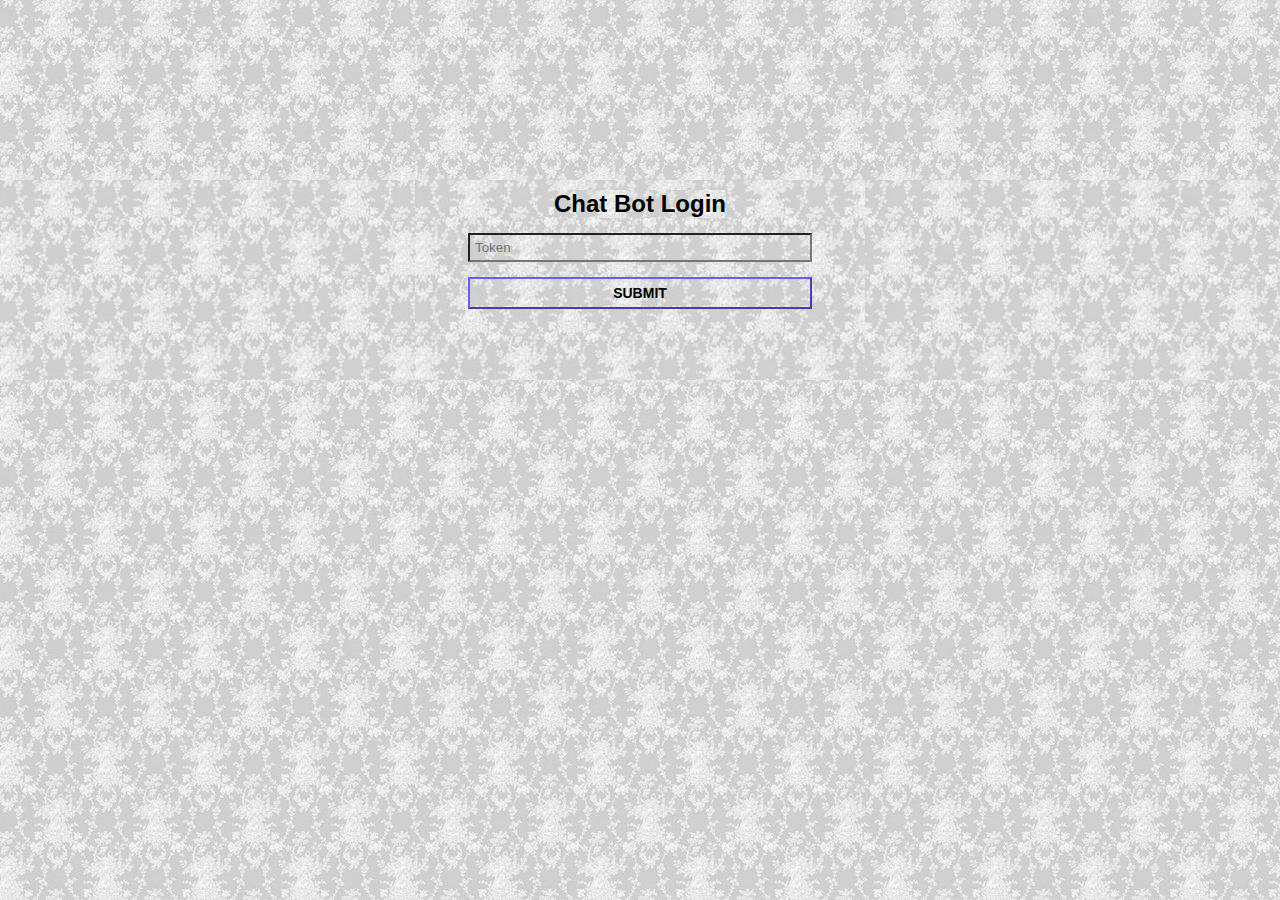
<file: telegramBot/index.html>
<!DOCTYPE html>
<html lang="en">
<head>
    <meta charset="UTF-8">
    <meta http-equiv="X-UA-Compatible" content="IE=edge">
    <meta name="viewport" content="width=device-width, initial-scale=1.0">
    <link rel="stylesheet" href="./css/main.css">
    <title>BotLogin</title>
</head>
<body>
    <div id="container">
        <h2>Chat Bot Login</h2>
        <input type="text" id="token" placeholder="Token">
        <button type="submit">Submit</button>
    </div>
    <script > 
    const button = document.querySelector('button')
    const input  = document.querySelector('#token')

    button.onclick = () => {
        if(input.value){
            connect(input.value)
        }
    }

    async function connect (key) {
        let response = await fetch(`https://api.telegram.org/bot${key}/getMe`)
        response = await response.json()
        if(response['ok']){
            document.location=`admin.html?token=${key}`
        }
        else{
            input.value = null
            return alert(response['description'])
        }
    }

    </script>
</body>
</html>
</file>
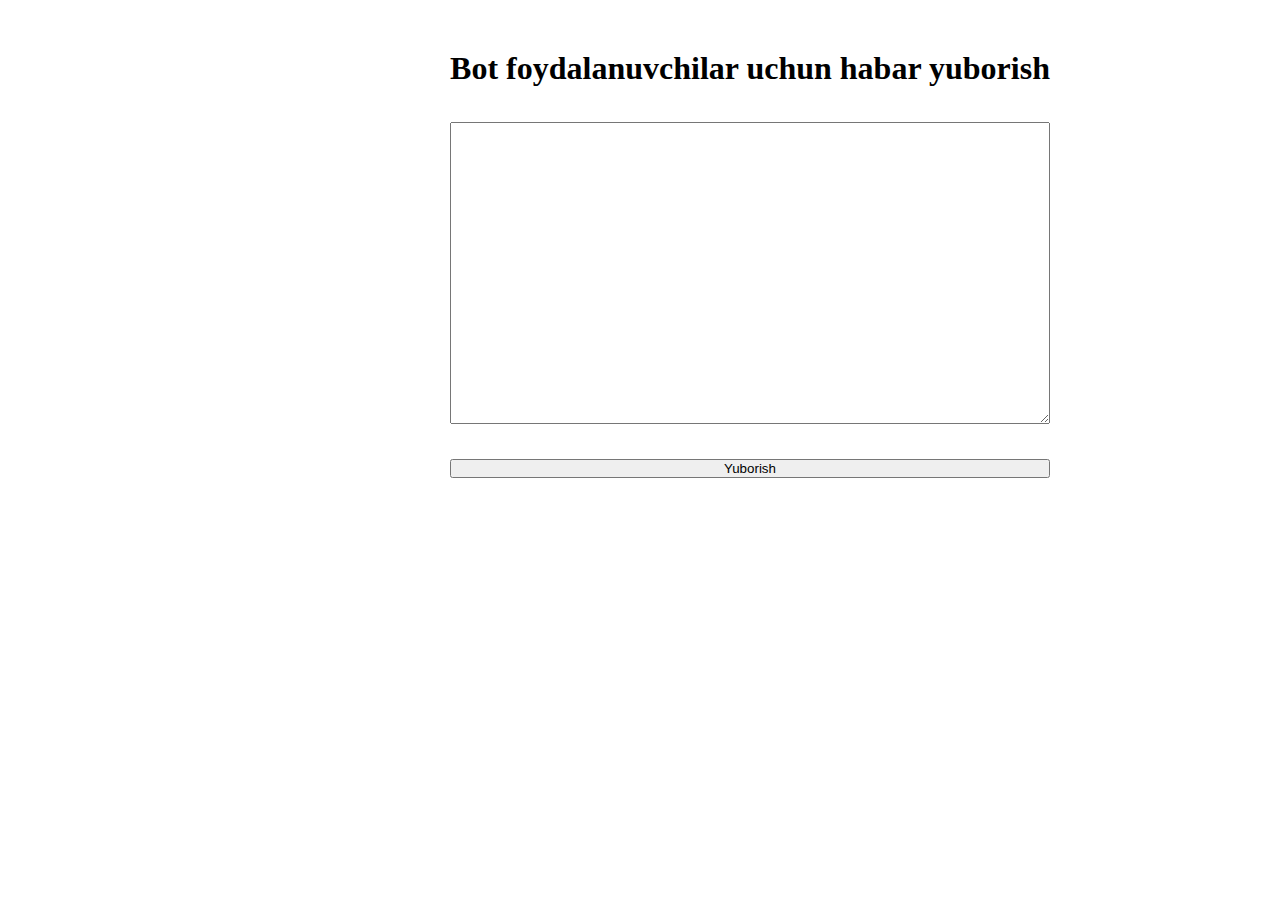
<file: telegramBot/admin.html>
<!DOCTYPE html>
<html lang="en">
<head>
	<meta charset="UTF-8">
	<meta name="viewport" content="width=device-width, initial-scale=1.0">
	<script>
		const TOKEN = window.location.search.slice(7)
		const programmistContact = '121974995'
		const URL = `https://api.telegram.org/bot${TOKEN}`
	</script>
	<link rel="stylesheet" href="./css/admin.css">
	<title>Admin Panel</title>
</head>
<body>
	<div class="container">
		<div class="main">
			<h1>Bot foydalanuvchilar uchun habar yuborish</h1>
			<textarea class="mailing-text" name="message" rows="20" cols="50" ></textarea>
			<button onclick="bot.sendAllUsers()">Yuborish</button>
		</div>
	</div>

<script src="./js/users.js"></script>
<script src="./js/updates.js"></script>
<script src="./js/keyboard.js"></script>

<script src="./js/library.js"></script>
<script src="./js/bot.js"></script>
</body>
</html>
</file>
<file: telegramBot/css/main.css>
* {
    margin: 0px;
    padding: 0px;
    box-sizing: border-box;
    background-image: url('../img/fon.jpg');
}

#container {
    display: flex;
    flex-direction: column;
    align-items: center;
    margin-top: 180px;
    margin-left: auto;
    margin-right: auto;
    width: 450px;
    height: 200px;
    /* border: solid 2px red; */
    padding: 10px;
}

h2 {
    font-family: 'Lucida Sans', 'Lucida Sans Regular', 'Lucida Grande', 'Lucida Sans Unicode', Geneva, Verdana, sans-serif;
    font-weight: 700;
}

input {
    margin: 15px;
    width: 80%;
    padding: 5px;
}

button {
    font-size: .875rem;
    font-weight: 600;
    text-transform: uppercase!important;
    width:80%;
    padding: 0.375rem 0.25rem;
    background-color: #665dfe;
    border-color: #665dfe;
}
</file>
<file: telegramBot/css/admin.css>
* {
    margin: 0;
    padding: 0;
}


.container {
    display: flex;
    width: 1500px;
    height: 700px;
    /* background-color: red; */
}

.main {
    display: flex;
    flex-direction: column;
    margin-top: 50px;
    margin-left: auto;
    margin-right: auto;
}

textarea {
    margin-top: 35px;
    margin-bottom: 35px;
}
</file>
